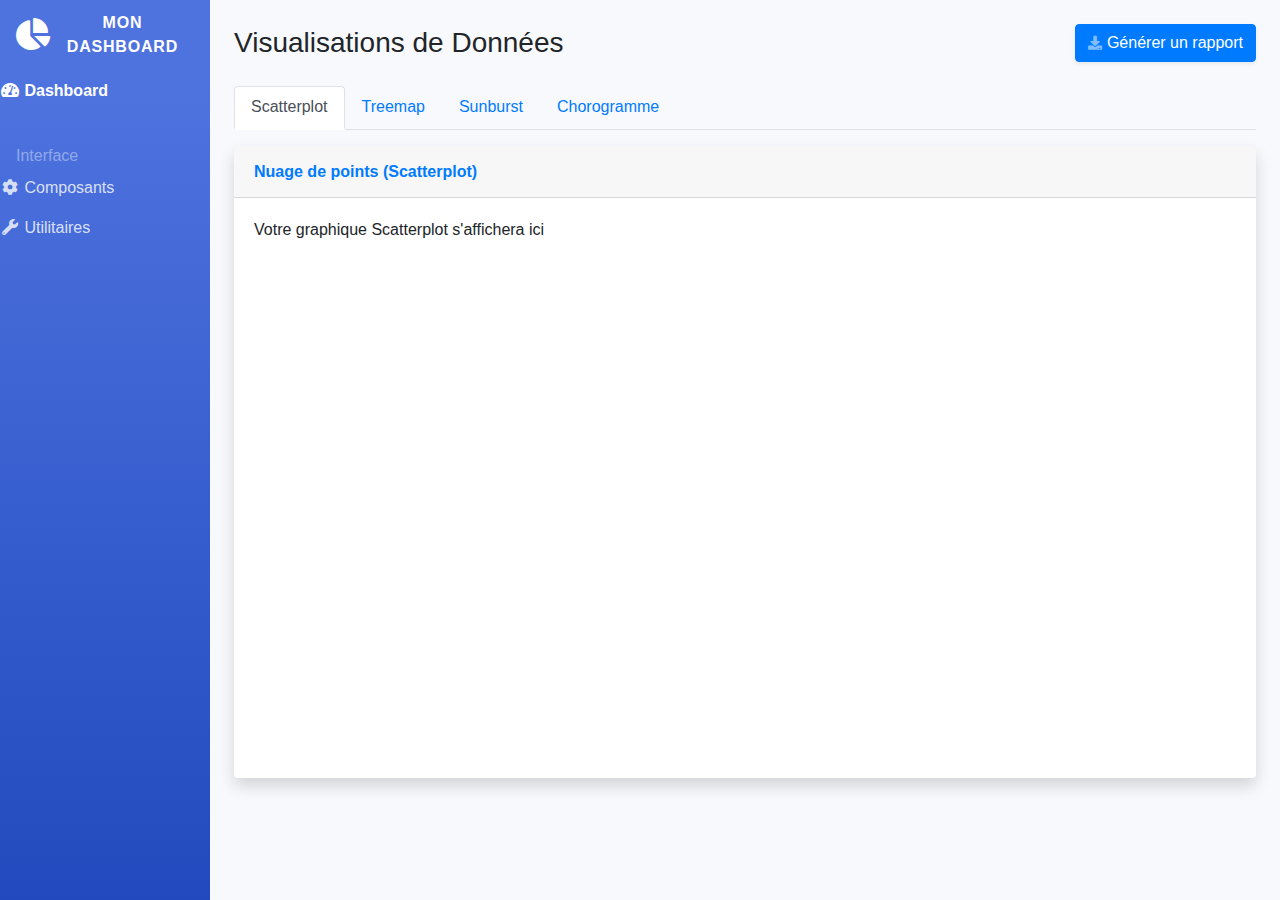
<file: dashboard.html>
<!DOCTYPE html>
<html lang="fr">
<head>
    <meta charset="UTF-8">
    <meta name="viewport" content="width=device-width, initial-scale=1.0">
    <title>Dashboard de Visualisations</title>
    <link href="https://stackpath.bootstrapcdn.com/bootstrap/4.5.2/css/bootstrap.min.css" rel="stylesheet">
    <link rel="stylesheet" href="https://cdnjs.cloudflare.com/ajax/libs/font-awesome/5.15.3/css/all.min.css">
    <link rel="stylesheet" href="style.css">
</head>
<body>
    <div class="d-flex">
        <ul class="nav navbar-nav sidebar flex-column">
            <a class="sidebar-brand d-flex align-items-center justify-content-center" href="#">
                <div class="sidebar-brand-icon rotate-n-15">
                    <i class="fas fa-chart-pie fa-2x"></i>
                </div>
                <div class="sidebar-brand-text mx-3">Mon Dashboard</div>
            </a>

            <hr class="sidebar-divider my-0">

            <li class="nav-item active">
                <a class="nav-link" href="#">
                    <i class="fas fa-fw fa-tachometer-alt"></i>
                    <span>Dashboard</span></a>
            </li>

            <hr class="sidebar-divider">

            <div class="sidebar-heading px-3">
                Interface
            </div>

            <li class="nav-item">
                <a class="nav-link" href="#">
                    <i class="fas fa-fw fa-cog"></i>
                    <span>Composants</span>
                </a>
            </li>
            <li class="nav-item">
                <a class="nav-link" href="#">
                    <i class="fas fa-fw fa-wrench"></i>
                    <span>Utilitaires</span>
                </a>
            </li>
        </ul>
        <div class="content-wrapper">
            <div id="content" class="p-4">
                <div class="d-sm-flex align-items-center justify-content-between mb-4">
                    <h1 class="h3 mb-0 text-gray-800">Visualisations de Données</h1>
                    <a href="#" class="btn btn-primary shadow-sm"><i class="fas fa-download fa-sm text-white-50"></i> Générer un rapport</a>
                </div>

                <ul class="nav nav-tabs" id="vizTabs" role="tablist">
                    <li class="nav-item" role="presentation">
                        <a class="nav-link active" id="scatter-tab" data-toggle="tab" href="#scatter" role="tab" aria-controls="scatter" aria-selected="true">Scatterplot</a>
                    </li>
                    <li class="nav-item" role="presentation">
                        <a class="nav-link" id="treemap-tab" data-toggle="tab" href="#treemap" role="tab" aria-controls="treemap" aria-selected="false">Treemap</a>
                    </li>
                    <li class="nav-item" role="presentation">
                        <a class="nav-link" id="sunburst-tab" data-toggle="tab" href="#sunburst" role="tab" aria-controls="sunburst" aria-selected="false">Sunburst</a>
                    </li>
                    <li class="nav-item" role="presentation">
                        <a class="nav-link" id="choropleth-tab" data-toggle="tab" href="#choropleth" role="tab" aria-controls="choropleth" aria-selected="false">Chorogramme</a>
                    </li>
                </ul>

                <div class="tab-content" id="vizTabsContent">
                    <div class="tab-pane fade show active" id="scatter" role="tabpanel" aria-labelledby="scatter-tab">
                        <div class="card shadow mt-3">
                            <div class="card-header py-3">
                                <h6 class="m-0 font-weight-bold text-primary">Nuage de points (Scatterplot)</h6>
                            </div>
                            <div class="card-body">
                                <div class="chart-container">
                                    <span>Votre graphique Scatterplot s'affichera ici</span>
                                </div>
                            </div>
                        </div>
                    </div>
                    <div class="tab-pane fade" id="treemap" role="tabpanel" aria-labelledby="treemap-tab">
                        <div class="card shadow mt-3">
                            <div class="card-header py-3">
                                <h6 class="m-0 font-weight-bold text-primary">Carte à cases (Treemap)</h6>
                            </div>
                            <div class="card-body">
                               <div class="chart-container">
                                    <span>Votre graphique Treemap s'affichera ici</span>
                                </div>
                            </div>
                        </div>
                    </div>
                    <div class="tab-pane fade" id="sunburst" role="tabpanel" aria-labelledby="sunburst-tab">
                        <div class="card shadow mt-3">
                           <div class="card-header py-3">
                                <h6 class="m-0 font-weight-bold text-primary">Graphique en rayons de soleil (Sunburst)</h6>
                            </div>
                            <div class="card-body">
                                <div class="chart-container">
                                    <span>Votre graphique Sunburst s'affichera ici</span>
                                </div>
                            </div>
                        </div>
                    </div>
                    <div class="tab-pane fade" id="choropleth" role="tabpanel" aria-labelledby="choropleth-tab">
                        <div class="card shadow mt-3">
                           <div class="card-header py-3">
                                <h6 class="m-0 font-weight-bold text-primary">Carte Choroplèthe (Chorogramme)</h6>
                            </div>
                            <div class="card-body">
                               <div class="chart-container">
                                    <span>Votre carte choroplèthe s'affichera ici</span>
                                </div>
                            </div>
                        </div>
                    </div>
                </div>

            </div>
        </div>
        </div>

    <script src="https://code.jquery.com/jquery-3.5.1.slim.min.js"></script>
    <script src="https://cdn.jsdelivr.net/npm/@popperjs/core@2.5.4/dist/umd/popper.min.js"></script>
    <script src="https://stackpath.bootstrapcdn.com/bootstrap/4.5.2/js/bootstrap.min.js"></script>
</body>
</html>
</file>
<file: style.css>
/* style.css */

body {
    background-color: #f8f9fc;
    font-family: "Nunito", -apple-system, BlinkMacSystemFont, "Segoe UI", Roboto, "Helvetica Neue", Arial, sans-serif;
}

.sidebar {
    width: 225px;
    min-height: 100vh;
    background-image: linear-gradient(180deg, #4e73df 10%, #224abe 100%);
}

.sidebar .nav-item .nav-link {
    color: rgba(255, 255, 255, 0.8);
    font-weight: 500;
}

.sidebar .nav-item .nav-link:hover {
    color: #fff;
    background-color: rgba(255, 255, 255, 0.1);
}

.sidebar .nav-item.active .nav-link {
    color: #fff;
    font-weight: 700;
}

.sidebar .sidebar-brand {
    height: 4.375rem;
    text-decoration: none;
    font-size: 1rem;
    font-weight: 800;
    padding: 1.5rem 1rem;
    text-align: center;
    text-transform: uppercase;
    letter-spacing: 0.05rem;
    z-index: 1;
    color: #fff;
}

.sidebar .sidebar-divider {
    border-top: 1px solid rgba(255,255,255,.15);
}

.sidebar .sidebar-heading {
    color: rgba(255, 255, 255, 0.4);
}

.content-wrapper {
    display: flex;
    flex-direction: column;
    width: 100%;
}

.card {
    border: none;
    box-shadow: 0 0.15rem 1.75rem 0 rgba(58, 59, 69, 0.15);
}

.chart-container {
    position: relative;
    height: 60vh;
    width: 100%;
    overflow: hidden;
}

.chart-container svg {
    width: 100%;
    height: 100%;
    display: block;
}



.nav-tabs .nav-link {
   border-bottom-width: 3px;
}
</file>
